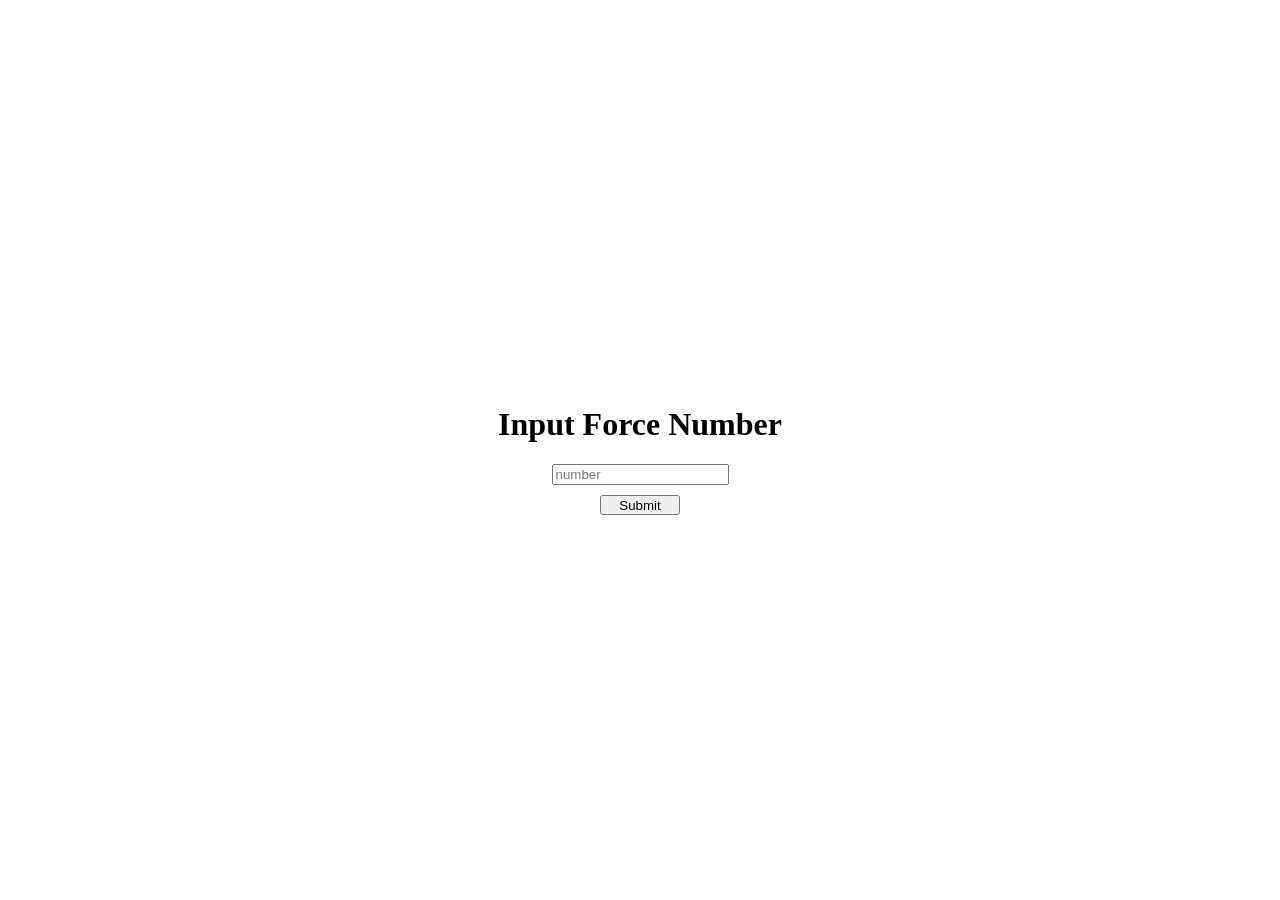
<file: index.html>
<!DOCTYPE html>
<html lang="en">

<head>
    <meta charset="UTF-8">
  <title>Calculator</title>
  <meta name="apple-mobile-web-app-status-bar-style" content="black-translucent">
  <meta name="apple-mobile-web-app-status-bar-style" content="black-translucent">
  <style id="react-native-stylesheet"></style>
  <meta charset="utf-8">
  <link rel="manifest" href="/js/manifest.json">
  <link rel="icon" href="src/assets/app-icon.png">
  <meta name="description" content="Web site created using create-react-app">
  <meta name="apple-mobile-web-app-capable" content="yes">
  <meta name="viewport" content="width=device-width, initial-scale=1.0, maximum-scale=1.0, user-scalable=0"/>
  <meta name="mobile-web-app-capable" content="yes">
    <link rel="stylesheet" href="css/css.css">
</head>

<body>
    <div class="top-part">
        <div class="wrapper-for-secrete-info">
            <div class="history-button-wrapper"></div>
            <div class="secret-info"></div>
        </div>
        <div class="number-wrapper">
            <div class="input"></div>
            <div class="output"></div>
        </div>
    </div>
    <div class="number-grid">
        <div class="AC_Backspace"><input type="button" class="button AC" data-button="clear" />
            <input type="button" class="button backspace" data-button="backspace" />
        </div>
        <input type="button" class="button schimbare-semn" data-button="opus"/>
        <input type="button" class="button PROCENTE" data-button="%" />
        <input type="button" class="button IMPARTIRE" data-button="/" />
        <input type="button" class="button button-7" data-button="7" />
        <input type="button" class="button button-8" data-button="8" />
        <input type="button" class="button button-9" data-button="9" />
        <input type="button" class="button INMULTIRE" data-button="*" />
        <input type="button" class="button button-4" data-button="4" />
        <input type="button" class="button button-5" data-button="5" />
        <input type="button" class="button button-6" data-button="6" />
        <input type="button" class="button MINUS" data-button="-" />
        <input type="button" class="button button-1" data-button="1" />
        <input type="button" class="button button-2" data-button="2" />
        <input type="button" class="button button-3" data-button="3" />
        <input type="button" class="button PLUS" data-button="+" />
        <input type="button" class="button CALCULATOR" />
        <input type="button" class="button button-0" data-button="0" />
        <input type="button" class="button VIRGULA" data-button="." />
        <div class="equal-signs">
            <input type="button" class="button EGAL" data-button="=" />
            <input type="button" class="button EGAL copie" data-button="==" />
        </div>
    </div>
    <div class="touch_no_button" ></div>
    <div class="input-force-number">
        <h1>Input Force Number</h1>
        <input type="number" class= "force-number" data-number="force" placeholder="number" min="0" />
        <button type="submit" class="submit_button">Submit</button>
    </div>

    <script src="/js/js.js"></script>
</body>

</html>
</file>
<file: css/css.css>
body {
    height: 100dvh;
    width: 100%;
    margin: 0;
    padding: 0;
    display: flex;
    flex-direction: column;
    align-items: center;
    justify-content: center;
    touch-action: manipulation;
    background-color: #000;
    position: fixed;
}

.top-part {
    height: 30%;
    width: 100%;
    background-color: transparent;
    margin-top: 30px;
    display: flex;
    flex-direction: column;
    justify-content: space-between;
}

.history-button-wrapper {
    background-image: url("../images/menu-link-button.png");
    background-repeat: no-repeat;
    background-position: center;
    background-size: contain;
    position: relative;
    top: 0;
    left: 0;
    height: 30px;
    width: 30px;
    margin-left: 10px;
}

.history-button-wrapper:hover {
    cursor: pointer;
}

.history-button-wrapper:active {
    filter: brightness(65%);
}

.number-grid {
    height: 55%;
    width: 100%;
    display: grid;
    grid-template-columns: repeat(4, 1fr);
    grid-template-rows: repeat(5, 1fr);
    grid-column-gap: 0;
    grid-row-gap: 0;
    margin: 5px;
    margin-bottom: 5%;
    max-width: 95%;
    justify-items: center;
    align-items: center;
}

.AC {
    background-image: url("../images/clear-button.png");
    height: 5.3rem;
    width: 5.3rem;
    background-repeat: no-repeat;
    background-size: contain;
    background-position: center;
}

.schimbare-semn {
    background-image: url("../images/schimbare-semn-button.png");
    height: 5.3rem;
    width: 5.3rem;
    background-repeat: no-repeat;
    background-size: contain;
    background-position: center;
}

.PROCENTE {
    background-image: url("../images/procente-button.png");
    height: 5.3rem;
    width: 5.3rem;
    background-repeat: no-repeat;
    background-size: contain;
    background-position: center;
}

.IMPARTIRE {
    background-image: url("../images/impartire-button.png");
    height: 5.3rem;
    width: 5.3rem;
    background-repeat: no-repeat;
    background-size: contain;
    background-position: center;
}

.button-7 {
    background-image: url("../images/7-button.png");
    height: 5.3rem;
    width: 5.3rem;
    background-repeat: no-repeat;
    background-size: contain;
    background-position: center;
}

.button-8 {
    background-image: url("../images/8-button.png");
    height: 5.3rem;
    width: 5.3rem;
    background-repeat: no-repeat;
    background-size: contain;
    background-position: center;
}

.button-9 {
    background-image: url("../images/9-button.png");
    height: 5.3rem;
    width: 5.3rem;
    background-repeat: no-repeat;
    background-size: contain;
    background-position: center;
}

.INMULTIRE {
    background-image: url("../images/inmultire-button.png");
    height: 5.3rem;
    width: 5.3rem;
    background-repeat: no-repeat;
    background-size: contain;
    background-position: center;
}

.button-4 {
    background-image: url("../images/4-button.png");
    height: 5.3rem;
    width: 5.3rem;
    background-repeat: no-repeat;
    background-size: contain;
    background-position: center;
}

.button-5 {
    background-image: url("../images/5-button.png");
    height: 5.3rem;
    width: 5.3rem;
    background-repeat: no-repeat;
    background-size: contain;
    background-position: center;
}

.button-6 {
    background-image: url("../images/6-button.png");
    height: 5.3rem;
    width: 5.3rem;
    background-repeat: no-repeat;
    background-size: contain;
    background-position: center;
}

.MINUS {
    background-image: url("../images/minus-button.png");
    height: 5.3rem;
    width: 5.3rem;
    background-repeat: no-repeat;
    background-size: contain;
    background-position: center;
}

.button-1 {
    background-image: url("../images/1-button.png");
    height: 5.3rem;
    width: 5.3rem;
    background-repeat: no-repeat;
    background-size: contain;
    background-position: center;
}

.button-2 {
    background-image: url("../images/2-button.png");
    height: 5.3rem;
    width: 5.3rem;
    background-repeat: no-repeat;
    background-size: contain;
    background-position: center;
}

.button-3 {
    background-image: url("../images/3-button.png");
    height: 5.3rem;
    width: 5.3rem;
    background-repeat: no-repeat;
    background-size: contain;
    background-position: center;
}

.PLUS {
    background-image: url("../images/plus-button.png");
    height: 5.3rem;
    width: 5.3rem;
    background-repeat: no-repeat;
    background-size: contain;
    background-position: center;
}

.CALCULATOR {
    background-image: url("../images/calculator-button.png");
    height: 5.3rem;
    width: 5.3rem;
    background-repeat: no-repeat;
    background-size: contain;
    background-position: center;
}

.button-0 {
    background-image: url("../images/0-button.png");
    height: 5.3rem;
    width: 5.3rem;
    background-repeat: no-repeat;
    background-size: contain;
    background-position: center;
}

.VIRGULA {
    background-image: url("../images/virgula-button.png");
    height: 5.3rem;
    width: 5.3rem;
    background-repeat: no-repeat;
    background-size: contain;
    background-position: center;
}

.backspace {
    background-image: url("../images/backspace-button.png");
    height: 5.3rem;
    width: 5.3rem;
    background-repeat: no-repeat;
    background-size: contain;
    background-position: center;
    position: absolute;
    right: 0;
    z-index: -1;
    background-color: transparent;
}

.AC_Backspace {
    position: relative;
    height: 5.3rem;
    width: 5.3rem;
}

.EGAL {
    background-image: url("../images/egal-button.png");
    height: 5.3rem;
    width: 5.3rem;
    background-repeat: no-repeat;
    background-size: contain;
    background-position: center;
}

.button {
    width: 5.3rem;
    height: 5.3rem;
    border-radius: 50%;
    background-color: black;
    border: 0 !important;
   box-shadow:inset 1px 1px #000;

}
.button:active{
    filter: brightness(155%)
}


.button:hover {
    cursor: pointer;
}

.EGAL:active {
    filter: brightness(110%) !important;
}

.MINUS:active {
    filter: brightness(110%) !important;
}

.INMULTIRE:active {
    filter: brightness(110%) !important;
}

.PLUS:active {
    filter: brightness(110%) !important;
}

.IMPARTIRE:active {
    filter: brightness(110%) !important;
}

.number-wrapper {
    bottom: 0;
    right: 0;
    height: 70%;
    width: 100%;
    padding-right: 20px;
    display: flex;
    justify-content: flex-end;
    align-items: flex-end;
    color: white;
    flex-direction: column;
}

.number-wrapper .input {
    font-weight: 500;
    padding-right: 20px;
    color: #57575b;
    font-size: 1.4rem;
    font-family: system-ui, -apple-system, BlinkMacSystemFont, 'Segoe UI', Roboto, Oxygen, Ubuntu, Cantarell, 'Open Sans', 'Helvetica Neue', sans-serif;
}

.number-wrapper .output {
    font-weight: 300;
    padding-right: 40px;
    color: white;
    font-size: 3rem;
    font-family: system-ui, -apple-system, BlinkMacSystemFont, 'Segoe UI', Roboto, Oxygen, Ubuntu, Cantarell, 'Open Sans', 'Helvetica Neue', sans-serif;
    display: block;
    overflow-x: scroll;
}

.number-wrapper .first_input {
    font-weight: 500;
    color: white;
    font-size: 3rem;
    font-family: system-ui, -apple-system, BlinkMacSystemFont, 'Segoe UI', Roboto, Oxygen, Ubuntu, Cantarell, 'Open Sans', 'Helvetica Neue', sans-serif;
}
.touch_no_button{
    position: absolute;
    display: none;
    background-color: transparent;
    width: 100%;
    height: 100%;
    z-index: 999;
    cursor: pointer;
}
.input-force-number{
    position: absolute;
    display: flex;
    background-color: white;
    width: 100%;
    height: 100%;
    z-index: 999;
    justify-content: center;
    align-items: center;
    flex-direction: column;
}
.submit_button{
    height: 20px;
    width: 80px;
    margin-top: 10px;
}
.wrapper-for-secrete-info{
    width: 100%;
    display: flex;
    flex-direction: row;
    justify-content: space-between;
}
.secret-info{
    height: 100%;
    width: 20px;
    color: #454141;
    margin-left: 30px;
    font-size: 1rem;
    justify-content: center;
    align-items: center;
}
.equal-signs{
    position: relative;
    height: 5.3rem;
    width: 5.3rem;
}
.copie{
    position: absolute;
    top: 0 ;
    left: 0;
    z-index: -1;
}
.number-wrapper .input,
.number-wrapper .output {
    font-weight: 500;
    padding-right: 20px;
    color: white;
    font-size: 3rem;
    font-family: system-ui, -apple-system, BlinkMacSystemFont, 'Segoe UI', Roboto, Oxygen, Ubuntu, Cantarell, 'Open Sans', 'Helvetica Neue', sans-serif;
    display: block;
    overflow-x: auto; 
    white-space: nowrap; 
    scroll-behavior: smooth; 
}
</file>
